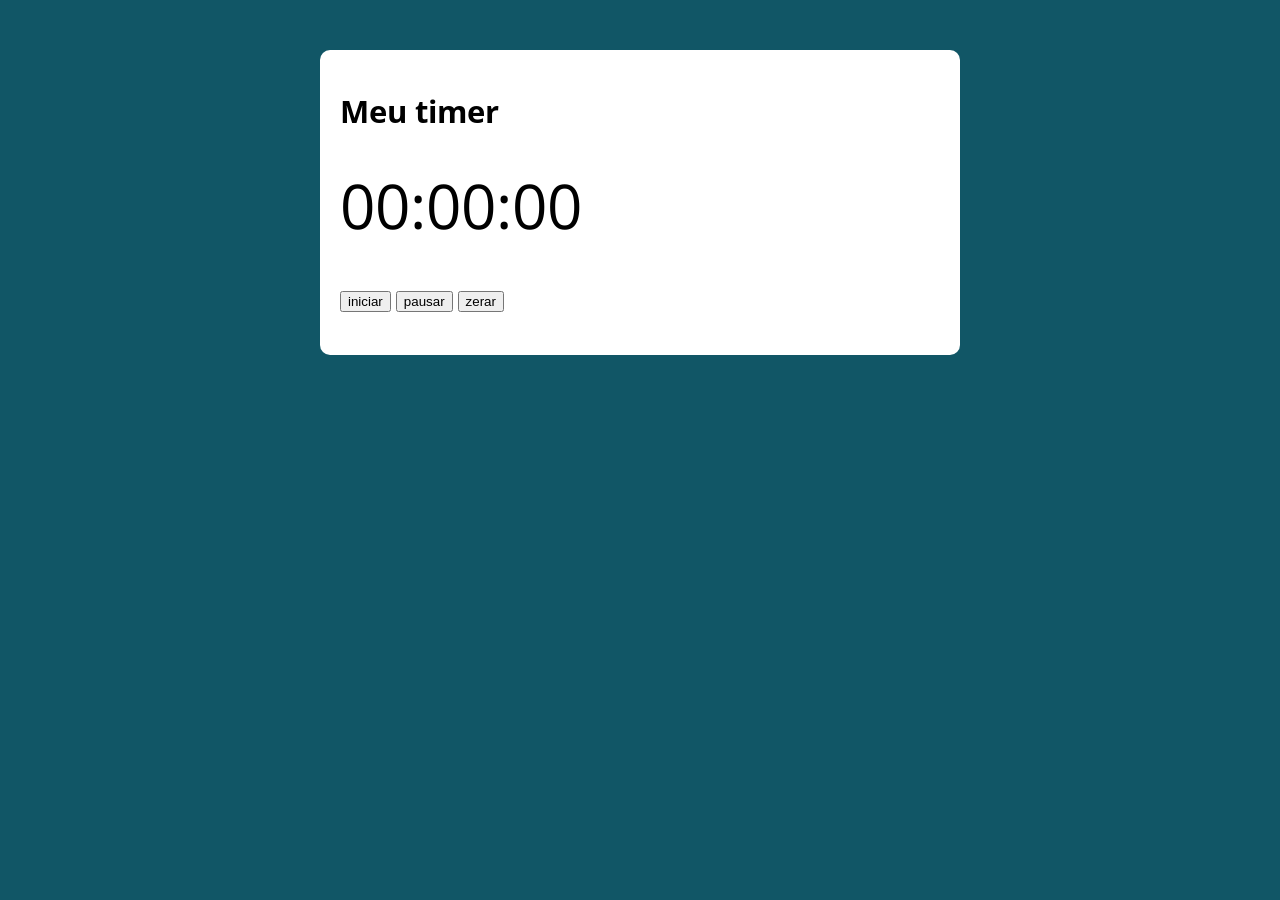
<file: Exercícios/Atividade01/index.html>
<!DOCTYPE html>
<html lang="pt-BR">

<head>
    <meta charset="UTF-8">
    <meta name="viewport" content="width=device-width, initial-scale=1.0">
    <meta http-equiv="X-UA-Compatible" content="ie=edge">
    <title>Modelo</title>
    <link rel="stylesheet" href="./assets/css/style.css">
</head>

<body>

    <section class="container"> 
        <h1>Meu timer</h1>
        <p class="relogio">00:00:00</p>
        <p>
            <button class="iniciar">iniciar</button>
            <button class="pausar">pausar</button>
            <button class="zerar">zerar</button>
        </p>
    </section>

    <script src="./assets/js/main.js"></script>
</body>

</html>
</file>
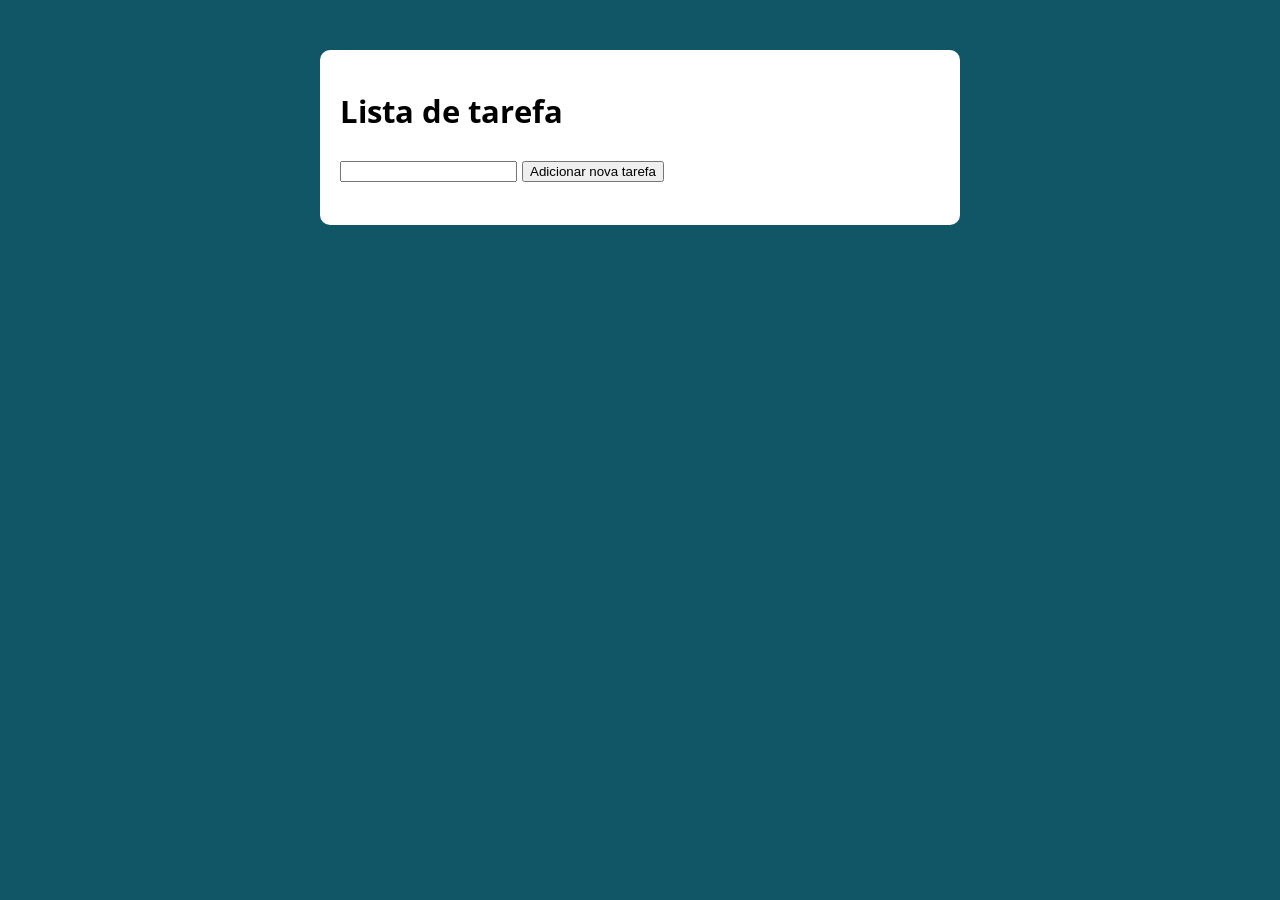
<file: Exercícios/Atividade02/index.html>
<!DOCTYPE html>
<html lang="pt-BR">

<head>
  <meta charset="UTF-8">
  <meta name="viewport" content="width=device-width, initial-scale=1.0">
  <meta http-equiv="X-UA-Compatible" content="ie=edge">
  <title>Modelo</title>
  <link rel="stylesheet" href="./assets/css/style.css">
</head>

<body>

  <section class="container">
    <h1>Lista de tarefa</h1>
    <p>
     <input type="text" class="input-tarefa">
     <button class="btn-tarefa">Adicionar nova tarefa</button>
    </p>

    <ul class="tarefas"></ul>
  </section>

  <script src="./assets/js/main.js"></script>
</body>

</html>
</file>
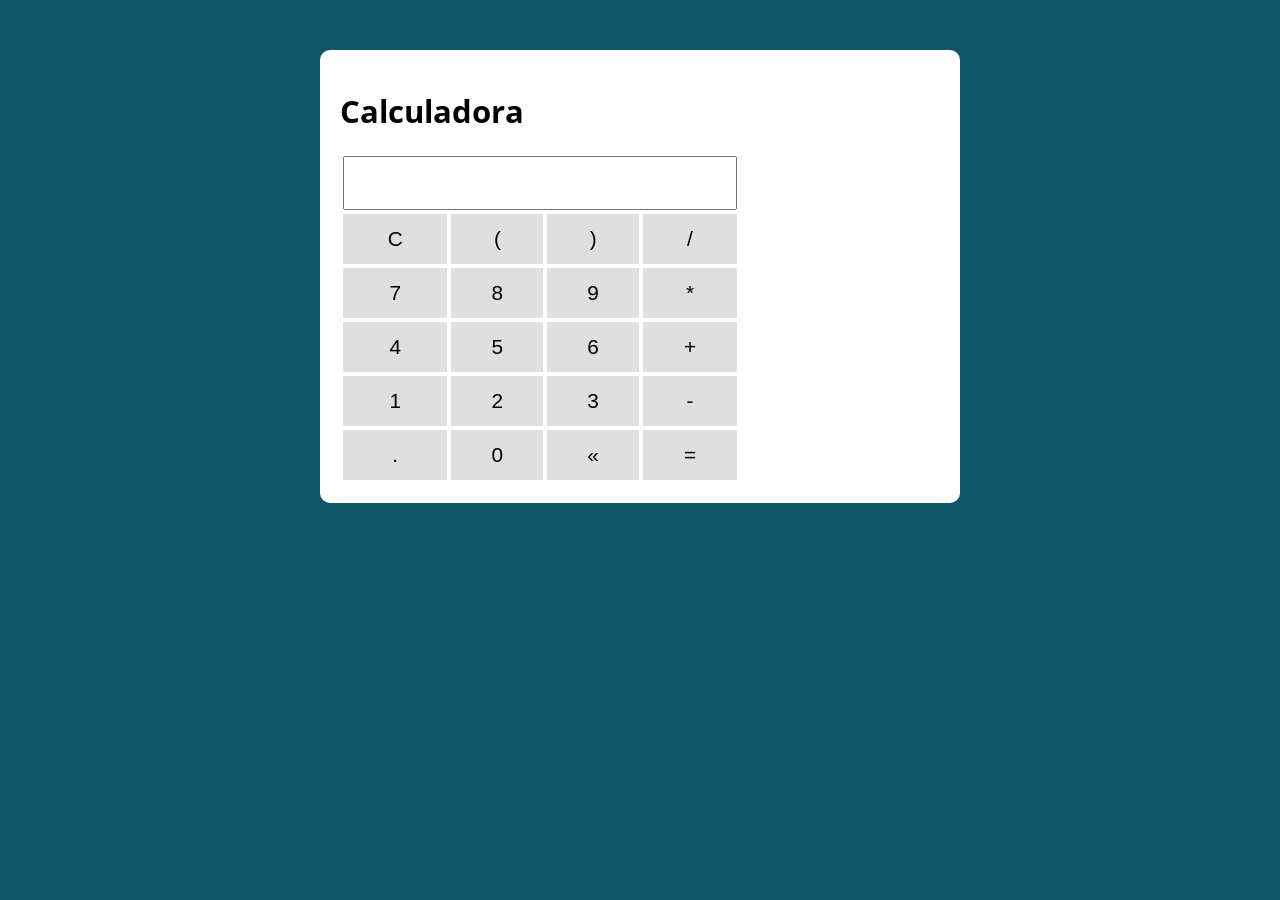
<file: Exercícios/Atividade03/index.html>
<!DOCTYPE html>
<html lang="pt-BR">

<head>
  <meta charset="UTF-8">
  <meta name="viewport" content="width=device-width, initial-scale=1.0">
  <meta http-equiv="X-UA-Compatible" content="ie=edge">
  <title>Modelo</title>
  <link rel="stylesheet" href="./assets/css/style.css">
</head>

<body>

  <section class="container">
    <h1>Calculadora</h1>

    <table class="calculadora">
      <tr>
        <td colspan="4"><input type="text" class="display"></td>
      </tr>

      <tr>
        <td><button class="btn btn-clear">C</button></td>
        <td><button class="btn btn-num">(</button></td>
        <td><button class="btn btn-num">)</button></td>
        <td><button class="btn btn-num">/</button></td>
      </tr>

      <tr>
        <td><button class="btn btn-num">7</button></td>
        <td><button class="btn btn-num">8</button></td>
        <td><button class="btn btn-num">9</button></td>
        <td><button class="btn btn-num">*</button></td>
      </tr>

      <tr>
        <td><button class="btn btn-num">4</button></td>
        <td><button class="btn btn-num">5</button></td>
        <td><button class="btn btn-num">6</button></td>
        <td><button class="btn btn-num">+</button></td>
      </tr>

      <tr>
        <td><button class="btn btn-num">1</button></td>
        <td><button class="btn btn-num">2</button></td>
        <td><button class="btn btn-num">3</button></td>
        <td><button class="btn btn-num">-</button></td>
      </tr>

      <tr>
        <td><button class="btn btn-num">.</button></td>
        <td><button class="btn btn-num">0</button></td>
        <td><button class="btn btn-del">&laquo;</button></td>
        <td><button class="btn btn-eq">=</button></td>
      </tr>
  </section>

  <script src="./assets/js/main.js"></script>
</body>

</html>
</file>
<file: Exercícios/Atividade01/assets/css/style.css>
@import url('https://fonts.googleapis.com/css?family=Open+Sans:400,700&display=swap');
:root {
  --primary-color: rgb(17, 86, 102);
  --primary-color-darker: rgb(9, 48, 56);
}

* {
  box-sizing: border-box;
  outline: 0;
}

body {
  margin: 0;
  padding: 0;
  background: var(--primary-color);
  font-family: 'Open sans', sans-serif;
  font-size: 1.3em;
  line-height: 1.5em;
}

.container {
  max-width: 640px;
  margin: 50px auto;
  background: #fff;
  padding: 20px;
  border-radius: 10px;
}

form input, form label, form button {
  display: block;
  width: 100%;
  margin-bottom: 10px;
}

form input {
  font-size: 24px;
  height: 50px;
  padding: 0 20px;
}

form input:focus {
  outline: 1px solid var(--primary-color);
}

form button {
  border: none;
  background: var(--primary-color);
  color: #fff;
  font-size: 18px;
  font-weight: 700;
  height: 50px;
  cursor: pointer;
  margin-top: 30px;
}

form button:hover {
  background: var(--primary-color-darker);
}
.relogio {
  font-size: 3em;
}

.pausada {
  color: red;
}
</file>
<file: Exercícios/Atividade02/assets/css/style.css>
@import url('https://fonts.googleapis.com/css?family=Open+Sans:400,700&display=swap');
:root {
  --primary-color: rgb(17, 86, 102);
  --primary-color-darker: rgb(9, 48, 56);
}

* {
  box-sizing: border-box;
  outline: 0;
}

body {
  margin: 0;
  padding: 0;
  background: var(--primary-color);
  font-family: 'Open sans', sans-serif;
  font-size: 1.3em;
  line-height: 1.5em;
}

.container {
  max-width: 640px;
  margin: 50px auto;
  background: #fff;
  padding: 20px;
  border-radius: 10px;
}

form input, form label, form button {
  display: block;
  width: 100%;
  margin-bottom: 10px;
}

form input {
  font-size: 24px;
  height: 50px;
  padding: 0 20px;
}

form input:focus {
  outline: 1px solid var(--primary-color);
}

form button {
  border: none;
  background: var(--primary-color);
  color: #fff;
  font-size: 18px;
  font-weight: 700;
  height: 50px;
  cursor: pointer;
  margin-top: 30px;
}

form button:hover {
  background: var(--primary-color-darker);
}
</file>
<file: Exercícios/Atividade03/assets/css/style.css>
@import url('https://fonts.googleapis.com/css?family=Open+Sans:400,700&display=swap');
:root {
  --primary-color: rgb(17, 86, 102);
  --primary-color-darker: rgb(9, 48, 56);
}

* {
  box-sizing: border-box;
  outline: 0;
}

body {
  margin: 0;
  padding: 0;
  background: var(--primary-color);
  font-family: 'Open sans', sans-serif;
  font-size: 1.3em;
  line-height: 1.5em;
}

.container {
  max-width: 640px;
  margin: 50px auto;
  background: #fff;
  padding: 20px;
  border-radius: 10px;
}

form input, form label, form button {
  display: block;
  width: 100%;
  margin-bottom: 10px;
}

form input {
  font-size: 24px;
  height: 50px;
  padding: 0 20px;
}

form input:focus {
  outline: 1px solid var(--primary-color);
}

form button {
  border: none;
  background: var(--primary-color);
  color: #fff;
  font-size: 18px;
  font-weight: 700;
  height: 50px;
  cursor: pointer;
  margin-top: 30px;
}

form button:hover {
  background: var(--primary-color-darker);
}

.calculadora {
  width: 400px; 
}

.display {
  font-size: 2em;
  width: 100%;
  text-align: right;
}

.btn {
  width: 100%;
  height: 50px;
  font-size: 1em;
  border: none;
  background: #dfdfdf;
  cursor: pointer;
}

.btn:hover {
  background: #9e9e9e;
}
</file>
